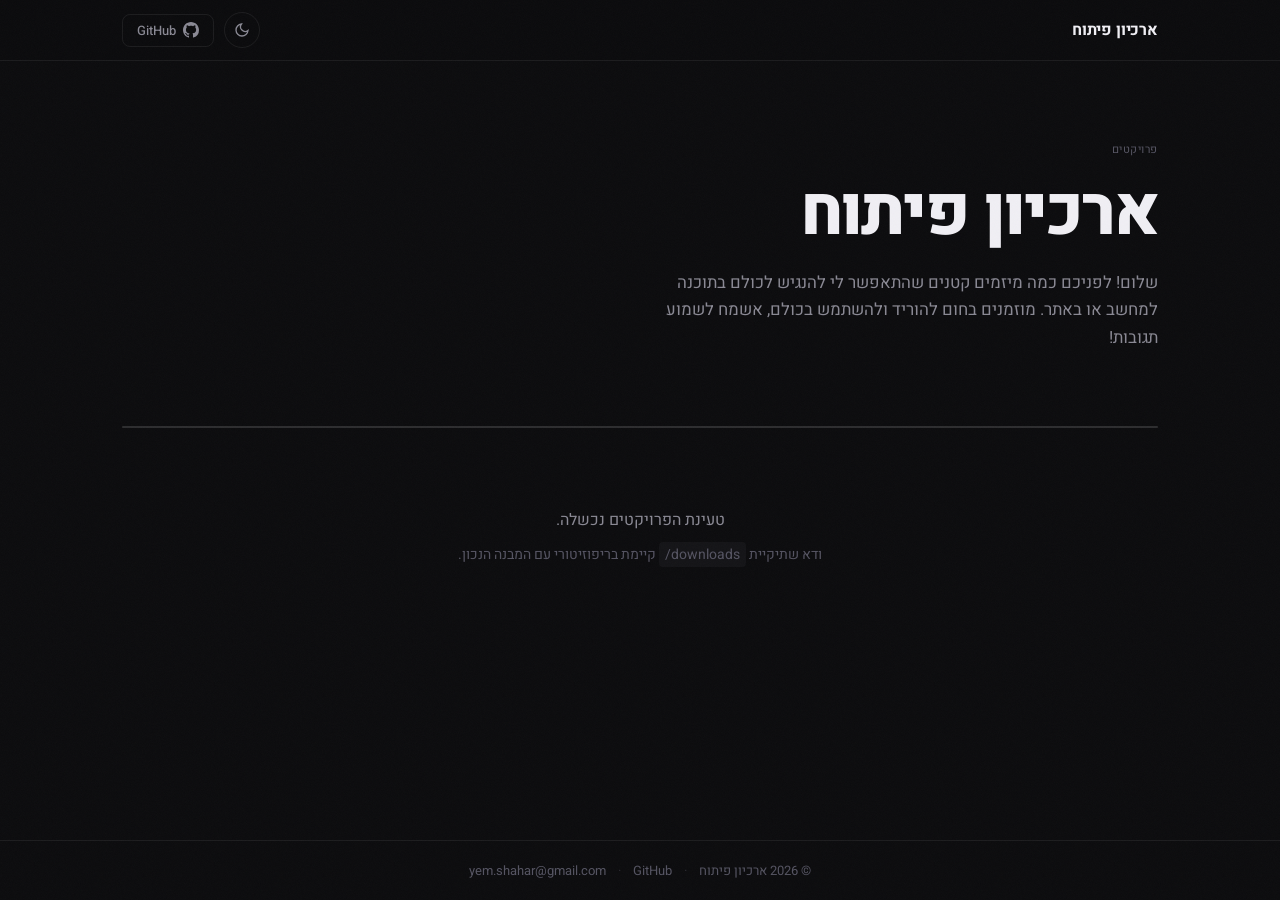
<file: index.html>
<!DOCTYPE html>
<html lang="he" dir="rtl">
<head>
  <meta charset="UTF-8" />
  <meta name="viewport" content="width=device-width, initial-scale=1.0" />
  <title>פרויקטים</title>
  <link rel="preconnect" href="https://fonts.googleapis.com" />
  <link rel="preconnect" href="https://fonts.gstatic.com" crossorigin />
  <link href="https://fonts.googleapis.com/css2?family=Heebo:wght@300;400;500;700;800;900&family=Rubik:wght@300;400;500;700;800&display=swap" rel="stylesheet" />
  <link rel="stylesheet" href="style.css" />
</head>
<body>

  <div class="noise"></div>

  <header>
    <div class="header-inner">
      <div class="wordmark" id="site-title">טוען…</div>
      <div class="header-actions">
        <button class="theme-toggle" id="theme-toggle" aria-label="החלף מצב תצוגה">
          <!-- moon (dark mode indicator) -->
          <svg class="icon-moon" width="16" height="16" viewBox="0 0 24 24" fill="none" stroke="currentColor" stroke-width="2">
            <path d="M21 12.79A9 9 0 1 1 11.21 3 7 7 0 0 0 21 12.79z"/>
          </svg>
          <!-- sun (light mode indicator) -->
          <svg class="icon-sun" width="16" height="16" viewBox="0 0 24 24" fill="none" stroke="currentColor" stroke-width="2">
            <circle cx="12" cy="12" r="5"/>
            <line x1="12" y1="1" x2="12" y2="3"/>
            <line x1="12" y1="21" x2="12" y2="23"/>
            <line x1="4.22" y1="4.22" x2="5.64" y2="5.64"/>
            <line x1="18.36" y1="18.36" x2="19.78" y2="19.78"/>
            <line x1="1" y1="12" x2="3" y2="12"/>
            <line x1="21" y1="12" x2="23" y2="12"/>
            <line x1="4.22" y1="19.78" x2="5.64" y2="18.36"/>
            <line x1="18.36" y1="5.64" x2="19.78" y2="4.22"/>
          </svg>
        </button>
        <a class="gh-link" id="gh-link" href="#" target="_blank" rel="noopener">
          <svg width="16" height="16" viewBox="0 0 24 24" fill="currentColor"><path d="M12 0C5.37 0 0 5.37 0 12c0 5.31 3.435 9.795 8.205 11.385.6.105.825-.255.825-.57 0-.285-.015-1.23-.015-2.235-3.015.555-3.795-.735-4.035-1.41-.135-.345-.72-1.41-1.23-1.695-.42-.225-1.02-.78-.015-.795.945-.015 1.62.87 1.845 1.23 1.08 1.815 2.805 1.305 3.495.99.105-.78.42-1.305.765-1.605-2.67-.3-5.46-1.335-5.46-5.925 0-1.305.465-2.385 1.23-3.225-.12-.3-.54-1.53.12-3.18 0 0 1.005-.315 3.3 1.23.96-.27 1.98-.405 3-.405s2.04.135 3 .405c2.295-1.56 3.3-1.23 3.3-1.23.66 1.65.24 2.88.12 3.18.765.84 1.23 1.905 1.23 3.225 0 4.605-2.805 5.625-5.475 5.925.435.375.81 1.095.81 2.22 0 1.605-.015 2.895-.015 3.3 0 .315.225.69.825.57A12.02 12.02 0 0 0 24 12c0-6.63-5.37-12-12-12z"/></svg>
          GitHub
        </a>
      </div>
    </div>
  </header>

  <main>
    <section class="hero">
      <p class="hero-label">פרויקטים</p>
      <h1 id="hero-title">טוען…</h1>
      <p class="hero-sub" id="hero-sub"></p>
    </section>

    <section class="grid-section">
      <div class="loading-state" id="loading">
        <div class="spinner"></div>
        <span>טוען פרויקטים…</span>
      </div>
      <div class="grid" id="grid"></div>
      <div class="empty-state hidden" id="empty">
        <span>לא נמצאו פרויקטים.</span>
        <p>ודא שתיקיית <code>downloads/</code> קיימת בריפוזיטורי עם המבנה הנכון.</p>
      </div>
    </section>
  </main>

  <footer>
    <span id="footer-copy"></span>
    <span class="footer-dot">·</span>
    <a id="footer-gh" href="#" target="_blank">GitHub</a>
    <span class="footer-dot">·</span>
    <a id="footer-email" href="#">✉</a>
  </footer>

  <script src="config.js"></script>
  <script src="app.js"></script>
</body>
</html>
</file>
<file: style.css>
/* =============================================
   ROOT — DARK MODE (default)
   ============================================= */
*, *::before, *::after { box-sizing: border-box; margin: 0; padding: 0; }

:root {
  --bg:           #0c0c0e;
  --surface:      #141417;
  --surface-2:    #1c1c21;
  --border:       rgba(255,255,255,0.07);
  --border-hover: rgba(255,255,255,0.14);
  --text:         #f0eff4;
  --text-2:       #8a8994;
  --text-3:       #555462;
  --accent:       #6affa0;
  --accent-dim:   rgba(106,255,160,0.12);
  --accent-glow:  rgba(106,255,160,0.04);
  --tag-bg:       rgba(106,255,160,0.08);
  --tag-dot:      #6affa0;
  --header-bg:    rgba(12,12,14,0.88);
  --radius:       12px;
  --radius-lg:    18px;
  --font-display: 'Heebo', 'Rubik', sans-serif;
  --font-mono:    'Heebo', monospace;
  --transition:   0.2s cubic-bezier(0.4,0,0.2,1);
}

/* =============================================
   LIGHT MODE — ירוק-מנטה חי
   ============================================= */
[data-theme="light"] {
  --bg:           #edf7f1;
  --surface:      #ffffff;
  --surface-2:    #d4eddc;
  --border:       rgba(20,110,60,0.13);
  --border-hover: rgba(20,110,60,0.26);
  --text:         #0a1f13;
  --text-2:       #2d6644;
  --text-3:       #6a9e7f;
  --accent:       #12864a;
  --accent-dim:   rgba(18,134,74,0.13);
  --accent-glow:  rgba(18,134,74,0.06);
  --tag-bg:       rgba(18,134,74,0.10);
  --tag-dot:      #12864a;
  --header-bg:    rgba(237,247,241,0.94);
  /* נגיעות צבע — gradient עדין בהירו */
  --hero-gradient: linear-gradient(135deg, #edf7f1 60%, #d6f0e3 100%);
}

[data-theme="light"] .noise { opacity: 0.010; }

/* כפתורי פעולה ראשיים — ירוק כהה על רקע לבן */
[data-theme="light"] .download-btn,
[data-theme="light"] .visit-btn {
  background: var(--accent);
  color: #fff;
}
[data-theme="light"] .download-btn:hover,
[data-theme="light"] .visit-btn:hover { background: #0f7040; opacity: 1; }

/* Hover על כרטיס */
[data-theme="light"] .card:hover { background: #f4fcf7; }
[data-theme="light"] .card:hover .card-arrow { color: var(--accent); border-color: var(--accent-dim); }

/* גריד — קו הפרדה עדין יותר */
[data-theme="light"] .grid { background: var(--border); }

/* Hero — gradient רקע */
[data-theme="light"] .hero { background: var(--hero-gradient); border-radius: 0 0 24px 24px; }

/* Accent dot בtag */
[data-theme="light"] .card-tag::before { background: var(--accent); }

/* Card-repo-link hover */
[data-theme="light"] .card-repo-link:hover {
  color: var(--accent);
  border-color: var(--accent-dim);
  background: var(--accent-dim);
}

/* Detail image wrap */
[data-theme="light"] .img-panel { border-color: var(--border); }
[data-theme="light"] .detail-image-caption { background: var(--surface-2); }

/* =============================================
   THEME TOGGLE
   ============================================= */
.theme-toggle {
  width: 36px;
  height: 36px;
  border-radius: 50%;
  border: 1px solid var(--border);
  background: transparent;
  color: var(--text-2);
  cursor: pointer;
  display: flex;
  align-items: center;
  justify-content: center;
  transition: color var(--transition), border-color var(--transition), background var(--transition);
  flex-shrink: 0;
}
.theme-toggle:hover { color: var(--text); border-color: var(--border-hover); background: var(--surface); }
.theme-toggle .icon-sun  { display: none; }
.theme-toggle .icon-moon { display: block; }
[data-theme="light"] .theme-toggle .icon-sun  { display: block; }
[data-theme="light"] .theme-toggle .icon-moon { display: none; }

html { scroll-behavior: smooth; }
[dir="rtl"] .hero-label   { letter-spacing: 0.05em; }
[dir="rtl"] .detail-label { letter-spacing: 0.05em; }
[dir="rtl"] .card-tag     { letter-spacing: 0; }

body {
  background: var(--bg);
  color: var(--text);
  font-family: var(--font-display);
  min-height: 100vh;
  display: flex;
  flex-direction: column;
  -webkit-font-smoothing: antialiased;
  transition: background 0.3s, color 0.3s;
}

a { color: inherit; text-decoration: none; }

/* =============================================
   NOISE OVERLAY
   ============================================= */
.noise {
  position: fixed; inset: 0; pointer-events: none; z-index: 100;
  opacity: 0.028;
  background-image: url("data:image/svg+xml,%3Csvg viewBox='0 0 256 256' xmlns='http://www.w3.org/2000/svg'%3E%3Cfilter id='n'%3E%3CfeTurbulence type='fractalNoise' baseFrequency='0.9' numOctaves='4' stitchTiles='stitch'/%3E%3C/filter%3E%3Crect width='100%25' height='100%25' filter='url(%23n)'/%3E%3C/svg%3E");
  background-size: 180px;
}

/* =============================================
   HEADER
   ============================================= */
header {
  position: sticky; top: 0; z-index: 50;
  border-bottom: 1px solid var(--border);
  background: var(--header-bg);
  backdrop-filter: blur(18px);
  -webkit-backdrop-filter: blur(18px);
  transition: background 0.3s, border-color 0.3s;
}
.header-inner {
  max-width: 1100px; margin: 0 auto; padding: 0 2rem;
  height: 60px; display: flex; align-items: center;
  justify-content: space-between; gap: 1rem;
}
.wordmark { font-size: 1rem; font-weight: 700; letter-spacing: -0.01em; color: var(--text); }
.back-link { color: var(--text-2); font-size: 0.875rem; font-weight: 500; transition: color var(--transition); }
.back-link:hover { color: var(--text); }
.header-actions { display: flex; align-items: center; gap: 0.6rem; }
.gh-link {
  display: flex; align-items: center; gap: 7px;
  font-size: 0.8125rem; font-weight: 500; color: var(--text-2);
  border: 1px solid var(--border); border-radius: 8px; padding: 6px 14px;
  transition: color var(--transition), border-color var(--transition), background var(--transition);
  white-space: nowrap;
}
.gh-link:hover { color: var(--text); border-color: var(--border-hover); background: var(--surface); }

/* =============================================
   HERO
   ============================================= */
.hero { max-width: 1100px; margin: 0 auto 2vh auto; padding: 5rem 2rem 3.5rem; }
.hero-label {
  font-family: var(--font-mono); font-size: 0.7rem;
  letter-spacing: 0.18em; color: var(--text-3); margin-bottom: 1.25rem;
}
.hero h1 {
  font-size: clamp(2.5rem, 6vw, 4.25rem); font-weight: 800;
  letter-spacing: -0.03em; line-height: 1.04; color: var(--text);
  max-width: 720px; margin-bottom: 1.25rem;
}
.hero-sub { font-size: 1.05rem; font-weight: 400; color: var(--text-2); max-width: 520px; line-height: 1.65; }

/* =============================================
   GRID
   ============================================= */
.grid-section { max-width: 1100px; margin: 0 auto; padding: 0 2rem 6rem; }
.grid {
  display: grid;
  grid-template-columns: repeat(auto-fill, minmax(300px, 1fr));
  gap: 1px; background: var(--border);
  border: 1px solid var(--border); border-radius: var(--radius-lg); overflow: hidden;
}

/* Card */
.card {
  position: relative; background: var(--bg); padding: 2rem; cursor: pointer;
  transition: background var(--transition); display: flex; flex-direction: column;
  gap: 0.75rem; min-height: 160px; overflow: hidden;
}
.card::after {
  content: ''; position: absolute; inset: 0;
  background: var(--accent-glow); opacity: 0;
  transition: opacity var(--transition); pointer-events: none;
}
.card:hover { background: var(--surface); }
.card:hover::after { opacity: 1; }
.card-top { display: flex; align-items: flex-start; justify-content: space-between; gap: 1rem; }
.card-name { font-size: 1.05rem; font-weight: 700; letter-spacing: -0.02em; color: var(--text); line-height: 1.3; }
.card-arrow {
  flex-shrink: 0; width: 28px; height: 28px; border-radius: 50%;
  border: 1px solid var(--border); display: flex; align-items: center; justify-content: center;
  color: var(--text-3); transition: border-color var(--transition), color var(--transition), transform var(--transition);
}
.card:hover .card-arrow { border-color: var(--accent-dim); color: var(--accent); transform: translate(2px, -2px); }
.card-desc { font-size: 0.875rem; line-height: 1.6; color: var(--text-2); flex: 1; }
.card-tag {
  display: inline-flex; align-items: center; gap: 6px;
  font-family: var(--font-mono); font-size: 0.7rem; color: var(--text-3);
  background: var(--tag-bg); padding: 3px 8px; border-radius: 20px;
}
.card-tag::before {
  content: ''; width: 5px; height: 5px; border-radius: 50%;
  background: var(--tag-dot); flex-shrink: 0;
}
.card-footer {
  display: flex; align-items: center; justify-content: space-between;
  gap: 0.5rem; margin-top: auto; flex-wrap: wrap;
}
.card-repo-link {
  display: inline-flex; align-items: center; gap: 5px;
  font-family: var(--font-mono); font-size: 0.7rem; color: var(--text-3);
  border: 1px solid var(--border); border-radius: 6px; padding: 3px 8px;
  transition: color var(--transition), border-color var(--transition), background var(--transition);
  white-space: nowrap;
}
.card-repo-link:hover { color: var(--accent); border-color: var(--accent-dim); background: var(--accent-dim); }

/* =============================================
   DETAIL PAGE
   ============================================= */
.detail-page main { flex: 1; }
.detail-main { max-width: 720px; margin: 0 auto; padding: 5rem 2rem 6rem; }
.detail-content { display: flex; flex-direction: column; gap: 2.5rem; }
.detail-meta { display: flex; flex-direction: column; gap: 1rem; }
.detail-label {
  font-family: var(--font-mono); font-size: 0.7rem;
  letter-spacing: 0.18em; color: var(--text-3);
}
.detail-content h1 {
  font-size: clamp(2rem, 5vw, 3.25rem); font-weight: 800;
  letter-spacing: -0.03em; line-height: 1.1;
}
.detail-desc { font-size: 1.05rem; line-height: 1.7; color: var(--text-2); max-width: 520px; }

/* Detail image + caption */
.detail-image-wrap { display: flex; flex-direction: column; gap: 0; }

/* Toggle button */
.img-toggle {
  display: inline-flex; align-items: center; gap: 7px;
  font-family: var(--font-display); font-size: 0.8125rem; font-weight: 500;
  color: var(--text-3); background: transparent; border: 1px solid var(--border);
  border-radius: 8px; padding: 6px 14px; cursor: pointer;
  transition: color var(--transition), border-color var(--transition), background var(--transition);
  align-self: flex-start;
}
.img-toggle:hover { color: var(--text-2); border-color: var(--border-hover); background: var(--surface); }

/* Image panel */
.img-panel {
  margin-top: 0.75rem;
  border-radius: var(--radius-lg); overflow: hidden;
  border: 1px solid var(--border);
  display: flex; flex-direction: column;
}
.img-panel img { width: 100%; display: block; object-fit: cover; max-height: 380px; }
.detail-image-caption {
  padding: 0.85rem 1.1rem; font-size: 0.8125rem;
  color: var(--text-2); line-height: 1.55;
  background: var(--surface); border-top: 1px solid var(--border);
}

/* Footer email (span, copy on click) */
#footer-email {
  cursor: pointer; color: var(--text-3);
  transition: color var(--transition);
  font-size: 0.8125rem;
}
#footer-email:hover { color: var(--text-2); }

/* File / Action Card */
.detail-card {
  background: var(--surface); border: 1px solid var(--border);
  border-radius: var(--radius-lg); padding: 1.5rem;
  display: flex; align-items: center; justify-content: space-between;
  gap: 1.5rem; flex-wrap: wrap; transition: background 0.3s, border-color 0.3s;
}
.file-info { display: flex; align-items: center; gap: 1rem; }
.file-icon {
  width: 52px; height: 52px; border-radius: 10px;
  background: var(--surface-2); border: 1px solid var(--border);
  display: flex; align-items: center; justify-content: center;
  color: var(--text-2); flex-shrink: 0;
}
.file-details { display: flex; flex-direction: column; gap: 4px; }
.file-name { font-size: 0.9375rem; font-weight: 600; color: var(--text); font-family: var(--font-mono); }
.file-size { font-size: 0.8125rem; color: var(--text-3); font-family: var(--font-mono); }
.file-updated { font-size: 0.75rem; color: var(--text-3); font-family: var(--font-mono); margin-top: 2px; }

.download-btn, .visit-btn {
  display: inline-flex; align-items: center; gap: 9px;
  background: var(--text); color: var(--bg);
  font-family: var(--font-display); font-size: 0.9375rem; font-weight: 700;
  padding: 12px 24px; border-radius: 10px;
  transition: opacity var(--transition), transform var(--transition);
  white-space: nowrap; text-decoration: none;
}
.download-btn:hover, .visit-btn:hover { opacity: 0.9; transform: translateY(-1px); }
.download-btn:active, .visit-btn:active { transform: translateY(0); opacity: 1; }

.detail-actions { display: flex; align-items: center; gap: 1.5rem; flex-wrap: wrap; }
.text-link { font-size: 0.875rem; color: var(--text-3); transition: color var(--transition); }
.text-link:hover { color: var(--text-2); }

/* =============================================
   STATES
   ============================================= */
.loading-state {
  display: flex; flex-direction: column; align-items: center;
  gap: 1rem; padding: 6rem 2rem; color: var(--text-3); font-size: 0.875rem;
}
.spinner {
  width: 28px; height: 28px; border: 2px solid var(--border);
  border-top-color: var(--text-2); border-radius: 50%;
  animation: spin 0.7s linear infinite;
}
@keyframes spin { to { transform: rotate(360deg); } }
.empty-state { padding: 5rem 2rem; text-align: center; color: var(--text-2); font-size: 1rem; }
.empty-state p { margin-top: 0.75rem; color: var(--text-3); font-size: 0.875rem; }
.empty-state code { font-family: var(--font-mono); background: var(--surface); padding: 2px 6px; border-radius: 4px; }
.error-state {
  padding: 4rem 2rem; text-align: center; color: var(--text-2); font-size: 1rem;
  display: flex; flex-direction: column; gap: 0.75rem; align-items: center;
}
.error-state p { color: var(--text-3); font-size: 0.875rem; }
.error-state a { font-size: 0.875rem; color: var(--text-2); text-decoration: underline; text-underline-offset: 3px; }
.hidden { display: none !important; }

/* =============================================
   FOOTER
   ============================================= */
footer {
  margin-top: auto; border-top: 1px solid var(--border);
  padding: 1.25rem 2rem; display: flex; align-items: center;
  justify-content: center; gap: 0.75rem; font-size: 0.8125rem; color: var(--text-3);
}
.footer-dot { opacity: 0.4; }
footer a { color: var(--text-3); transition: color var(--transition); }
footer a:hover { color: var(--text-2); }

/* =============================================
   ANIMATIONS
   ============================================= */
@keyframes fadeUp {
  from { opacity: 0; transform: translateY(14px); }
  to   { opacity: 1; transform: translateY(0); }
}
.hero           { animation: fadeUp 0.55s cubic-bezier(0.4,0,0.2,1) both; }
.grid-section   { animation: fadeUp 0.55s 0.1s cubic-bezier(0.4,0,0.2,1) both; }
.detail-content { animation: fadeUp 0.45s cubic-bezier(0.4,0,0.2,1) both; }

/* =============================================
   RESPONSIVE
   ============================================= */
@media (max-width: 640px) {
  .hero         { padding: 3rem 1.25rem 2.5rem; }
  .grid-section { padding: 0 1.25rem 4rem; }
  .grid         { grid-template-columns: 1fr; }
  .detail-main  { padding: 3rem 1.25rem 4rem; }
  .detail-card  { flex-direction: column; align-items: flex-start; }
  .download-btn,
  .visit-btn    { width: 100%; justify-content: center; }
  .header-inner { padding: 0 1.25rem; }
}
</file>
